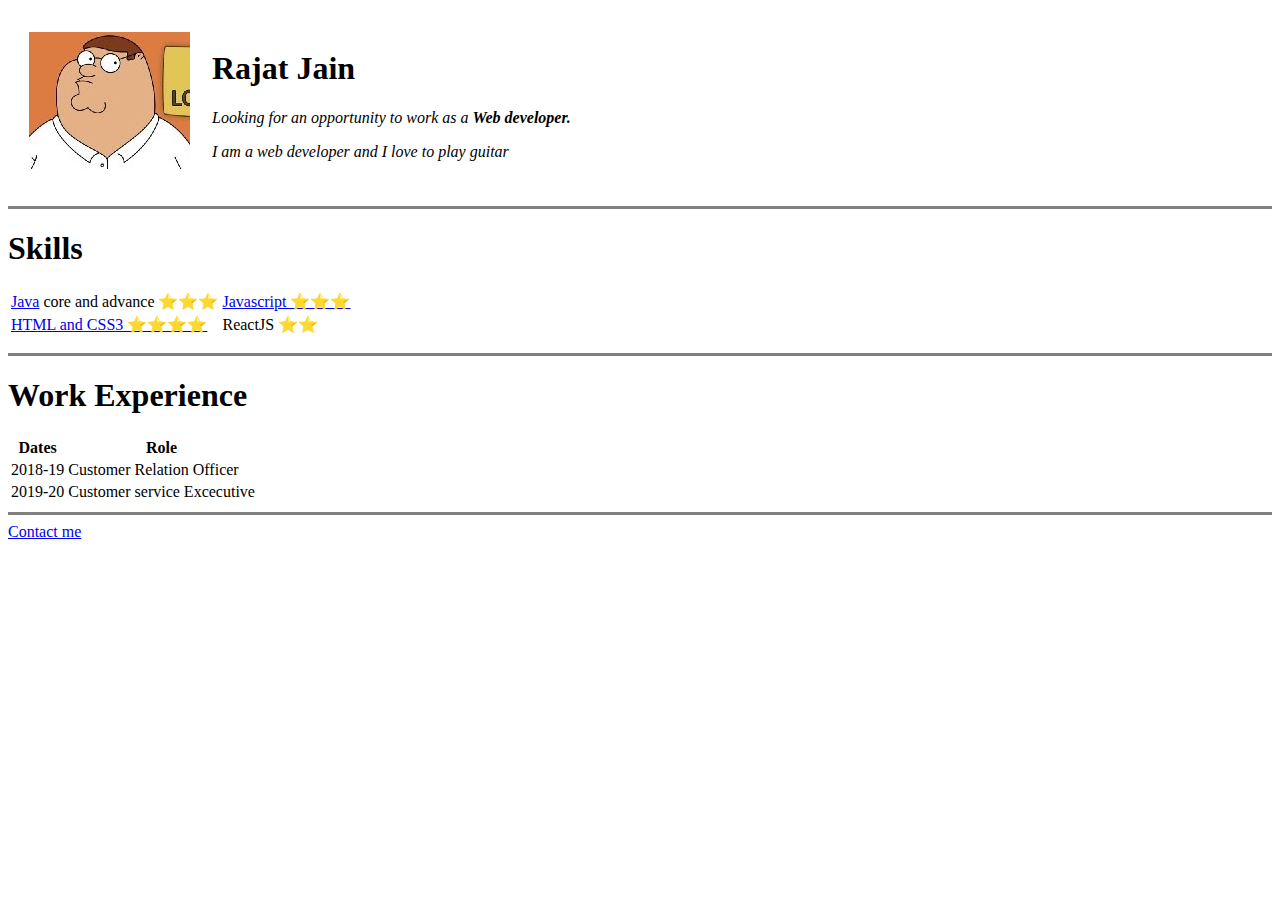
<file: index.html>
<!DOCTYPE html>
<html lang="en" dir="ltr">

<head>
  <meta charset="utf-8">
  <title>Rajat's Resume</title>
</head>

<body>
  <table cellspacing="20">
    <tr>
      <td><a href="https://en.wikipedia.org/wiki/Peter_Griffin"><img src="images/Image1.jpg" alt=""></a></td>
      <td><h1>Rajat Jain</h1>
      <p><em>Looking for an opportunity to work as a <strong> Web developer.</strong></em></p>
      <p><em>I am a web developer and I love to play guitar</em></p></td>
    </tr>
  </table>


  <hr size="3" noshade>
  <h1>Skills</h1>
  <table>
    <tr>
      <td><a href="https://www.java.com/en/">Java</a> core and advance ⭐⭐⭐</td>
      <td><a href="https://www.javascript.com/">Javascript ⭐⭐⭐</a></td>
    </tr>
    <tr>
      <td><a href="https://www.w3schools.com/html/html_css.asp">HTML and CSS3 ⭐⭐⭐⭐</td>
        <td>ReactJS ⭐⭐</td>
    </tr>
  </table>
  <p>
  </p>
  <hr size="3" noshade>
  <h1>Work Experience</h1>
  <table>
    <thead>
      <tr>
        <th>
          Dates
        </th>
        <th>
          Role
        </th>
      </tr>
    </thead>
    <tbody>
      <tr>
        <td>2018-19</td>
        <td>Customer Relation Officer</td>
      </tr>
      <tr>
        <td>2019-20</td>
        <td>Customer service Excecutive</td>
      </tr>
    </tbody>
    </table>
    <hr size="3" noshade>
    <a href="Contact.html">Contact me</a>

</body>

</html>
</file>
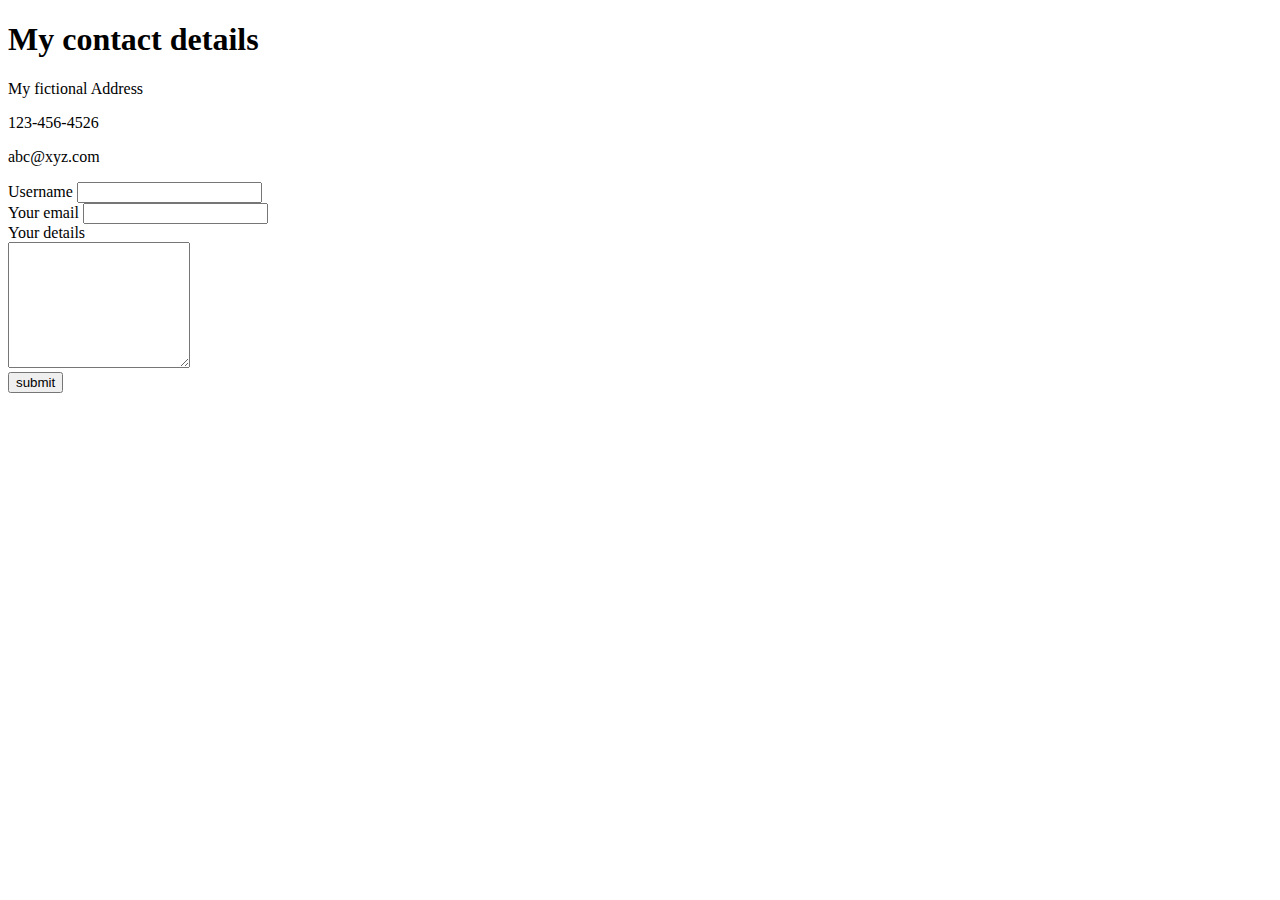
<file: Contact.html>
<!DOCTYPE html>
<html lang="en" dir="ltr">
  <head>
    <meta charset="utf-8">
    <title>Contact me</title>
  </head>
  <body>
    <h1>My contact details</h1>
    <p>My fictional Address</p>
    <p>123-456-4526</p>
    <p>abc@xyz.com</p>

    <form class="" action="mailto:rjt.jain293@gmail.com" method="post" enctype="text/plain">
      <label for="Username">Username</label>
      <input type="text" name="Your name" value=""><br>
      <label for="">Your email</label>
      <input type="email" name="Your email" value=""><br>
      <label for="">Your details</label><br>
      <textarea name="Your message" rows="8" cols="20"></textarea><br>
      <input type="submit" name="submit" value="submit">

    </form>

  </body>
</html>
</file>
